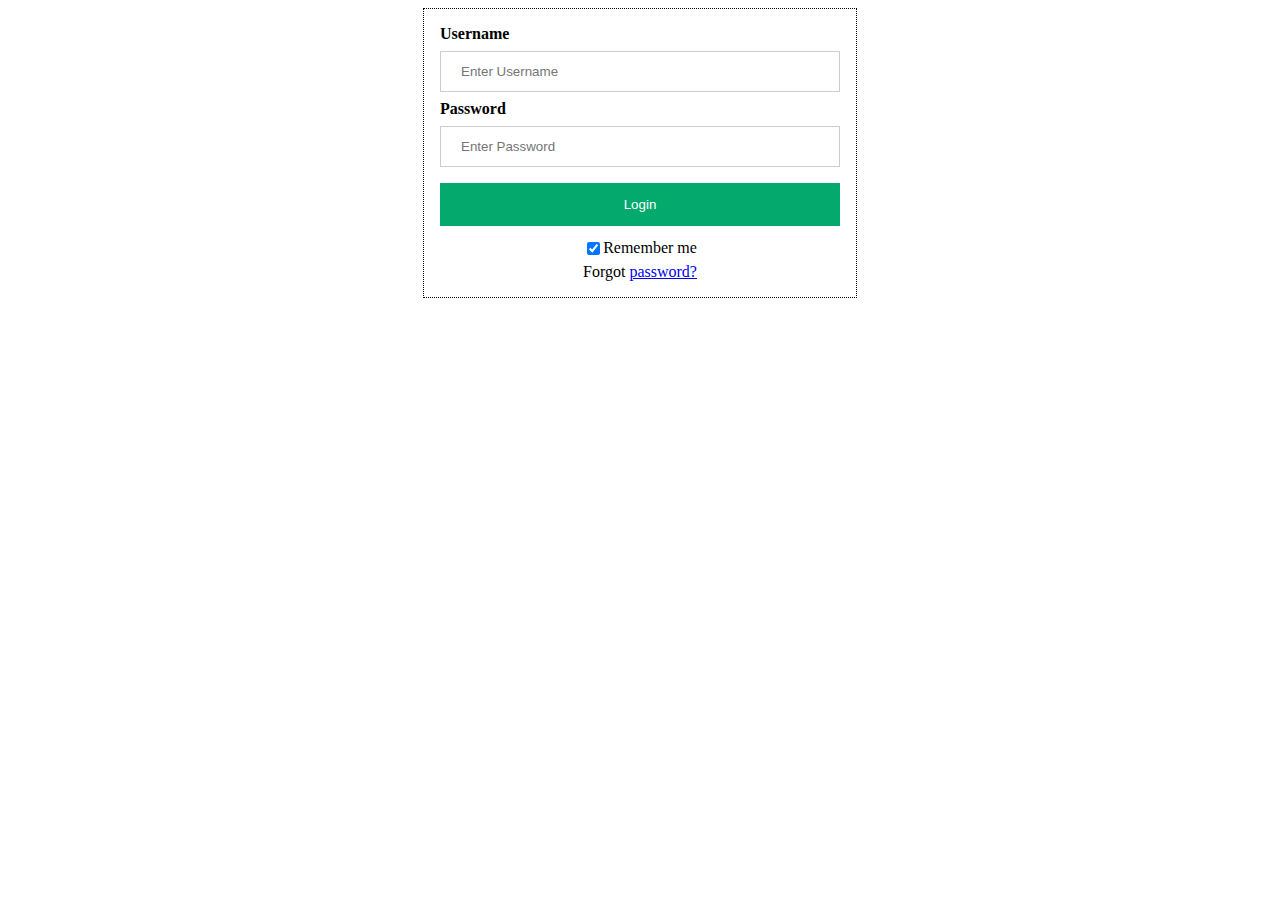
<file: frontend/home.html>
<!DOCTYPE html>
<html lang="en">
  <head>
    <link rel="stylesheet" href="home.css">
    <script src="home.js"></script> 
    <meta charset="UTF-8">
    <meta name="viewport" content="width=device-width, initial-scale=1.0">
    <title>Document</title>
  </head>
  <body>
    <div class="root">
        <div class="container">
            <label for="uname"><b>Username</b></label>
            <input id="unamefield" type="text" placeholder="Enter Username" name="uname" required>
        
            <label for="psw"><b>Password</b></label>
            <input id="pwfield" type="password" placeholder="Enter Password" name="psw" required>
        
            <button type="submit" onclick=Test()>Login</button>
            <label class="footer">
                <input type="checkbox" checked="checked" name="remember"> Remember me </input>
            </label>
            
            <span style="text-align:center">Forgot <a href="#">password?</a></span>
            </div>
        </div>
    </div>
  </body>
</html>
</file>
<file: frontend/home.css>
.root{

    display:flex;
    justify-content: center;
    
 }
 .container{
    border:black 1px dotted;
    width: 400px;
    display:flex;
    flex-direction: column;
 }
 .footer{
    display:flex;
    justify-content:center;
    margin-top:5px;
    margin-bottom:5px;
 }
 /* Bordered form */
 form {
    border: 3px solid #f1f1f1;
  }
  
  /* Full-width inputs */
  input[type=text], input[type=password] {
    width: 100%;
    padding: 12px 20px;
    margin: 8px 0;
    display: inline-block;
    border: 1px solid #ccc;
    box-sizing: border-box;
  }
  
  /* Set a style for all buttons */
  button {
    background-color: #04AA6D;
    color: white;
    padding: 14px 20px;
    margin: 8px 0;
    border: none;
    cursor: pointer;
    width: 100%;
  }
  
  /* Add a hover effect for buttons */
  button:hover {
    opacity: 0.8;
  }
  
  /* Extra style for the cancel button (red) */
  .cancelbtn {
    width: auto;
    padding: 10px 18px;
    background-color: #f44336;
  }
  
  /* Center the avatar image inside this container */
  .imgcontainer {
    text-align: center;
    margin: 24px 0 12px 0;
  }
  
  /* Avatar image */
  img.avatar {
    width: 40%;
    border-radius: 50%;
  }
  
  /* Add padding to containers */
  .container {
    padding: 16px;
  }
  
  /* The "Forgot password" text */
  span.psw {
    float: right;
    padding-top: 16px;
  }
  
  /* Change styles for span and cancel button on extra small screens */
  @media screen and (max-width: 300px) {
    span.psw {
      display: block;
      float: none;
    }
    .cancelbtn {
      width: 100%;
    }
  }
</file>
